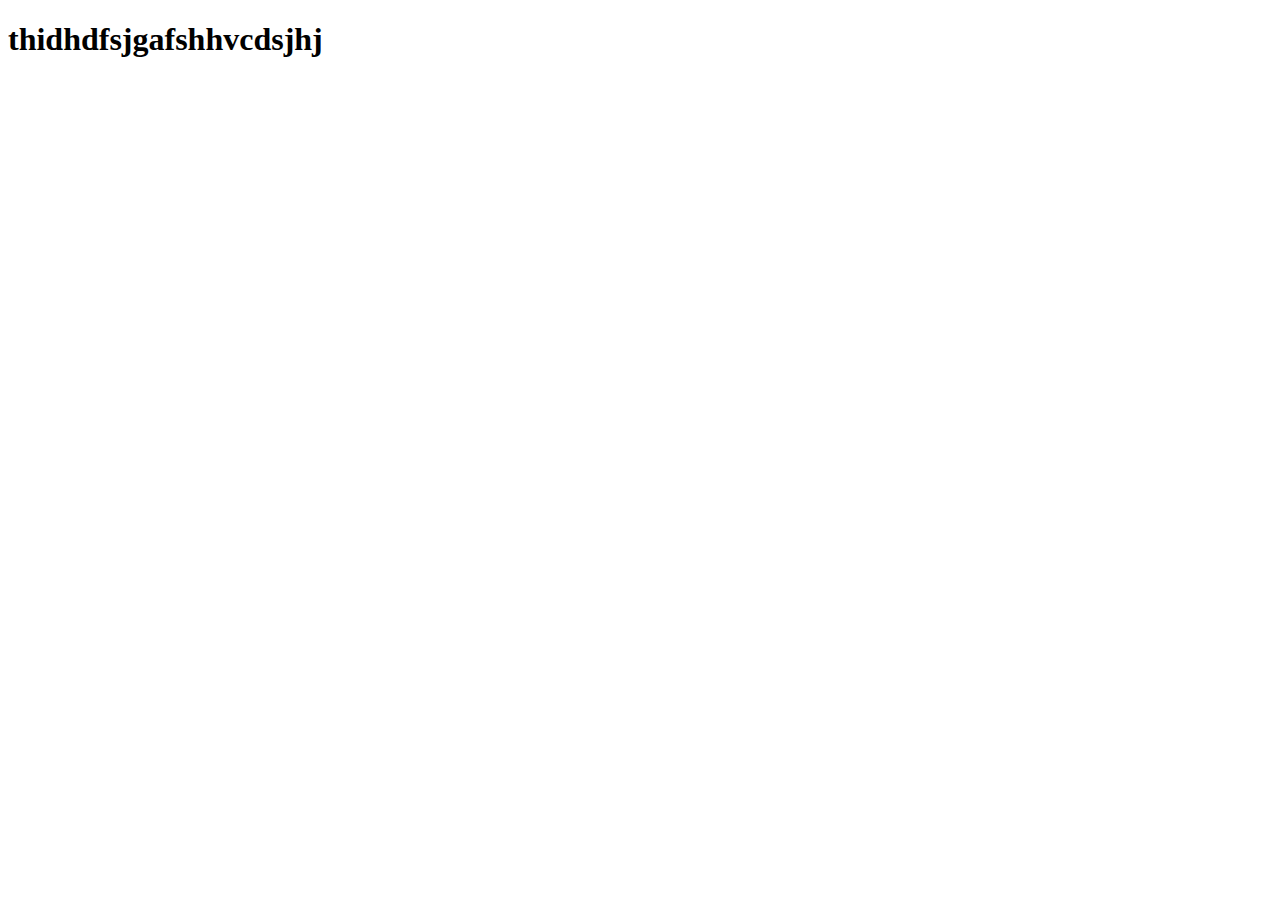
<file: test.html>
<!DOCTYPE html>
<html lang="en">
<head>
    <meta charset="UTF-8">
    <meta name="viewport" content="width=device-width, initial-scale=1.0">
    <title>text html</title>
</head>
<body>
    <h1>thidhdfsjgafshhvcdsjhj</h1>
</body>
</html>
</file>
